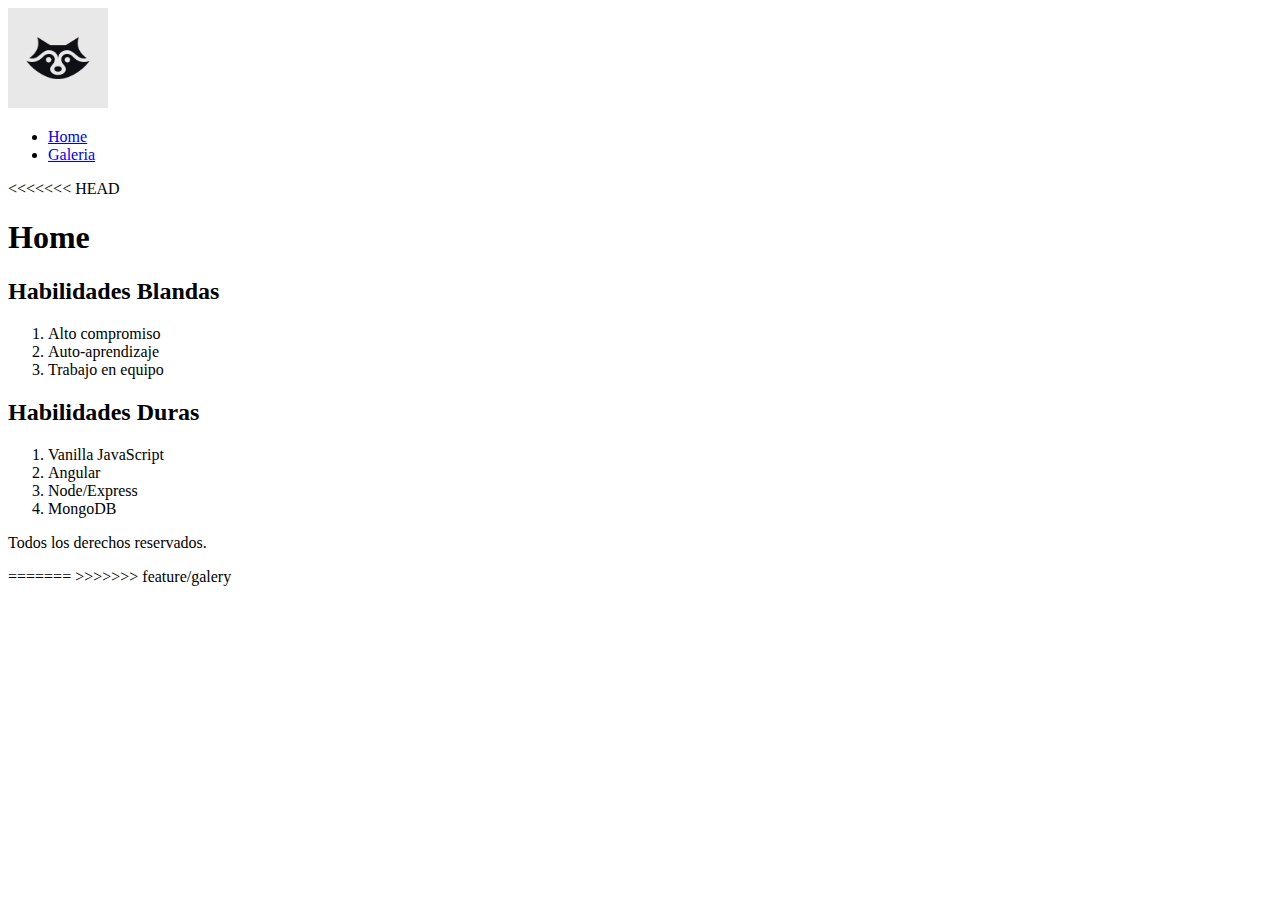
<file: index.html>
<!DOCTYPE html>
<html lang="en">
<head>
    <meta charset="UTF-8">
    <meta name="viewport" content="width=device-width, initial-scale=1.0">
    <title>Home - Portfolio</title>
</head>
<body>
    <header>
        <img width="100px" src="./images/logo mapache.jpg" alt="Logo: Mapache">
    <nav>
        <ul>
            <li><a href="./index.html">Home</a></li>
            <li><a href="./galeria.html">Galeria</a></li>
        </ul>
    </nav>
<<<<<<< HEAD
    </header>
    <main>
        <h1>Home</h1>
        <main>
            <section class="skills">
                <h2>Habilidades Blandas</h2>
                <ol>
                    <li>Alto compromiso</li>
                    <li>Auto-aprendizaje</li>
                    <li>Trabajo en equipo</li>
                </ol>
                <h2>Habilidades Duras</h2>
                <ol>
                    <li>Vanilla JavaScript</li>
                    <li>Angular</li>
                    <li>Node/Express</li>
                    <li>MongoDB</li>
                </ol>
            </section>
    
        </main>
    </main>
    <footer>
        <p class="copyright">Todos los derechos reservados.</p>
    </footer>

=======
    
>>>>>>> feature/galery
</body>
</html>
</file>
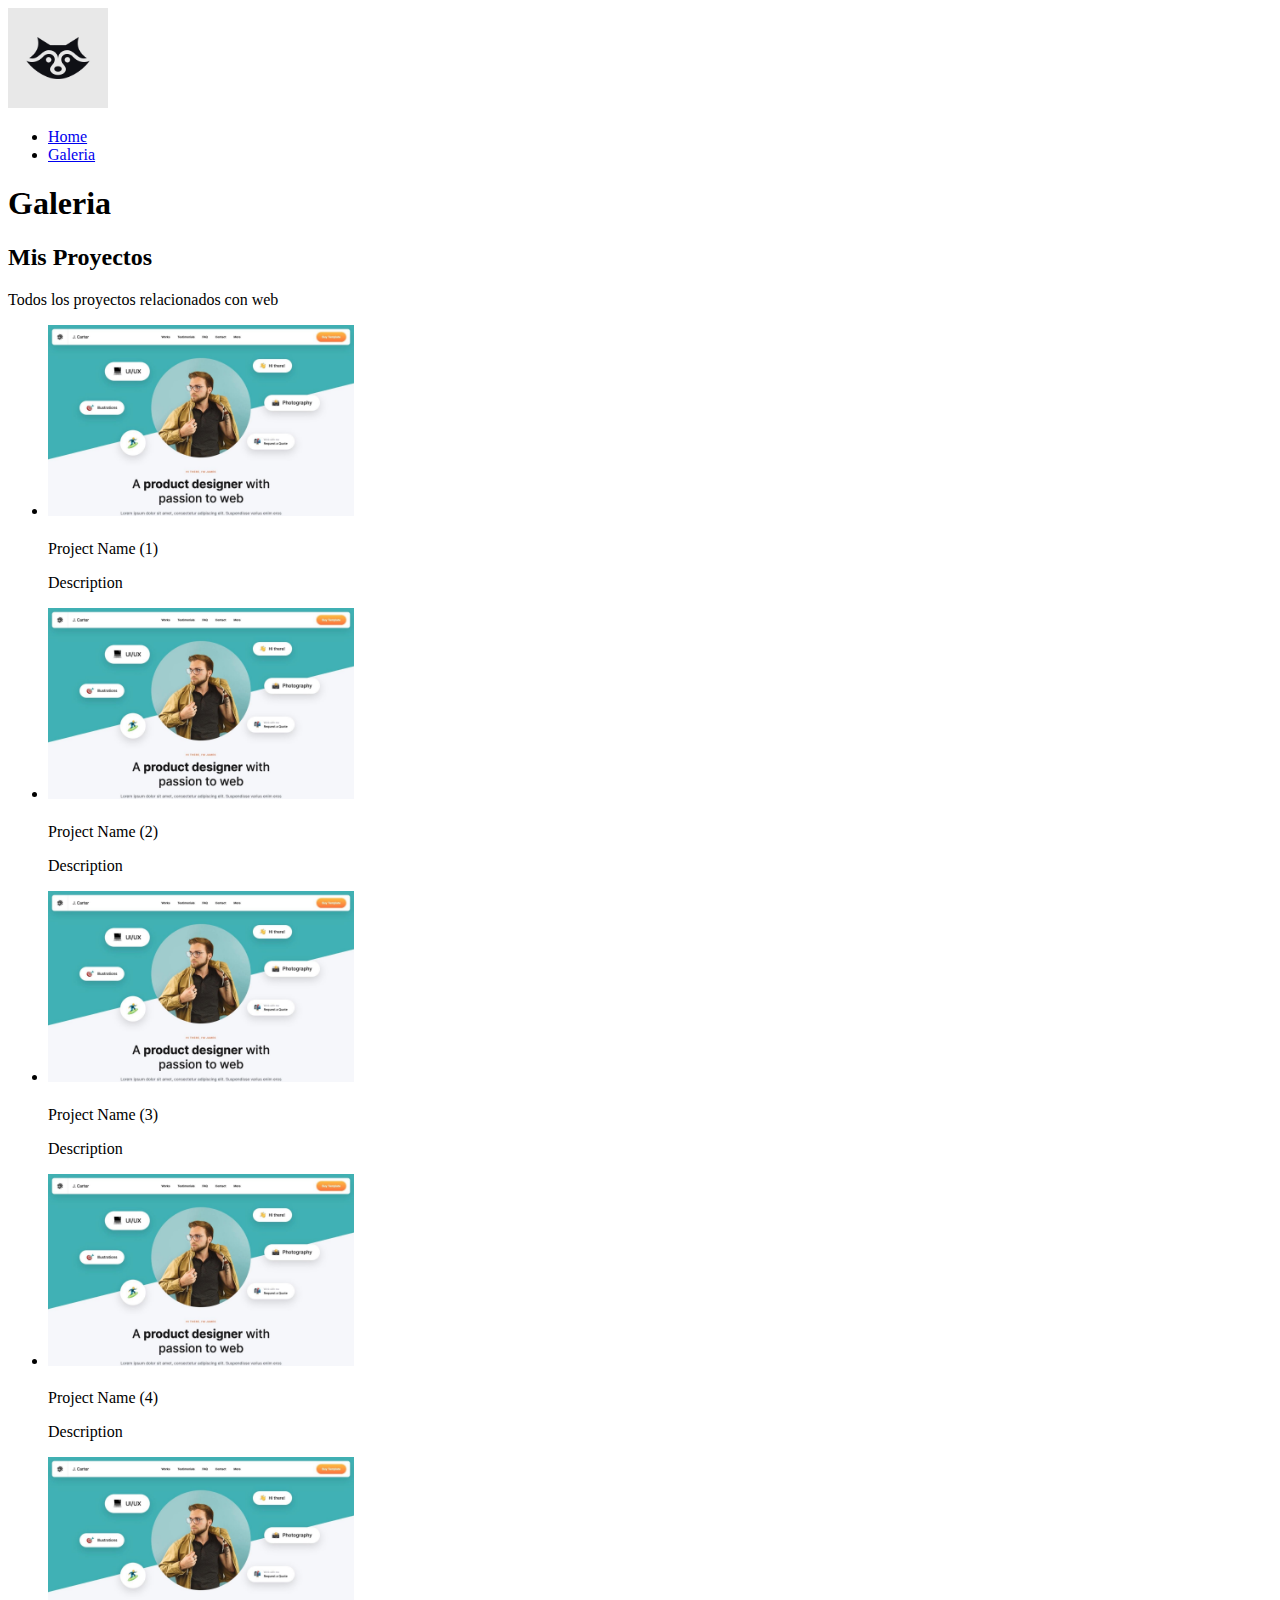
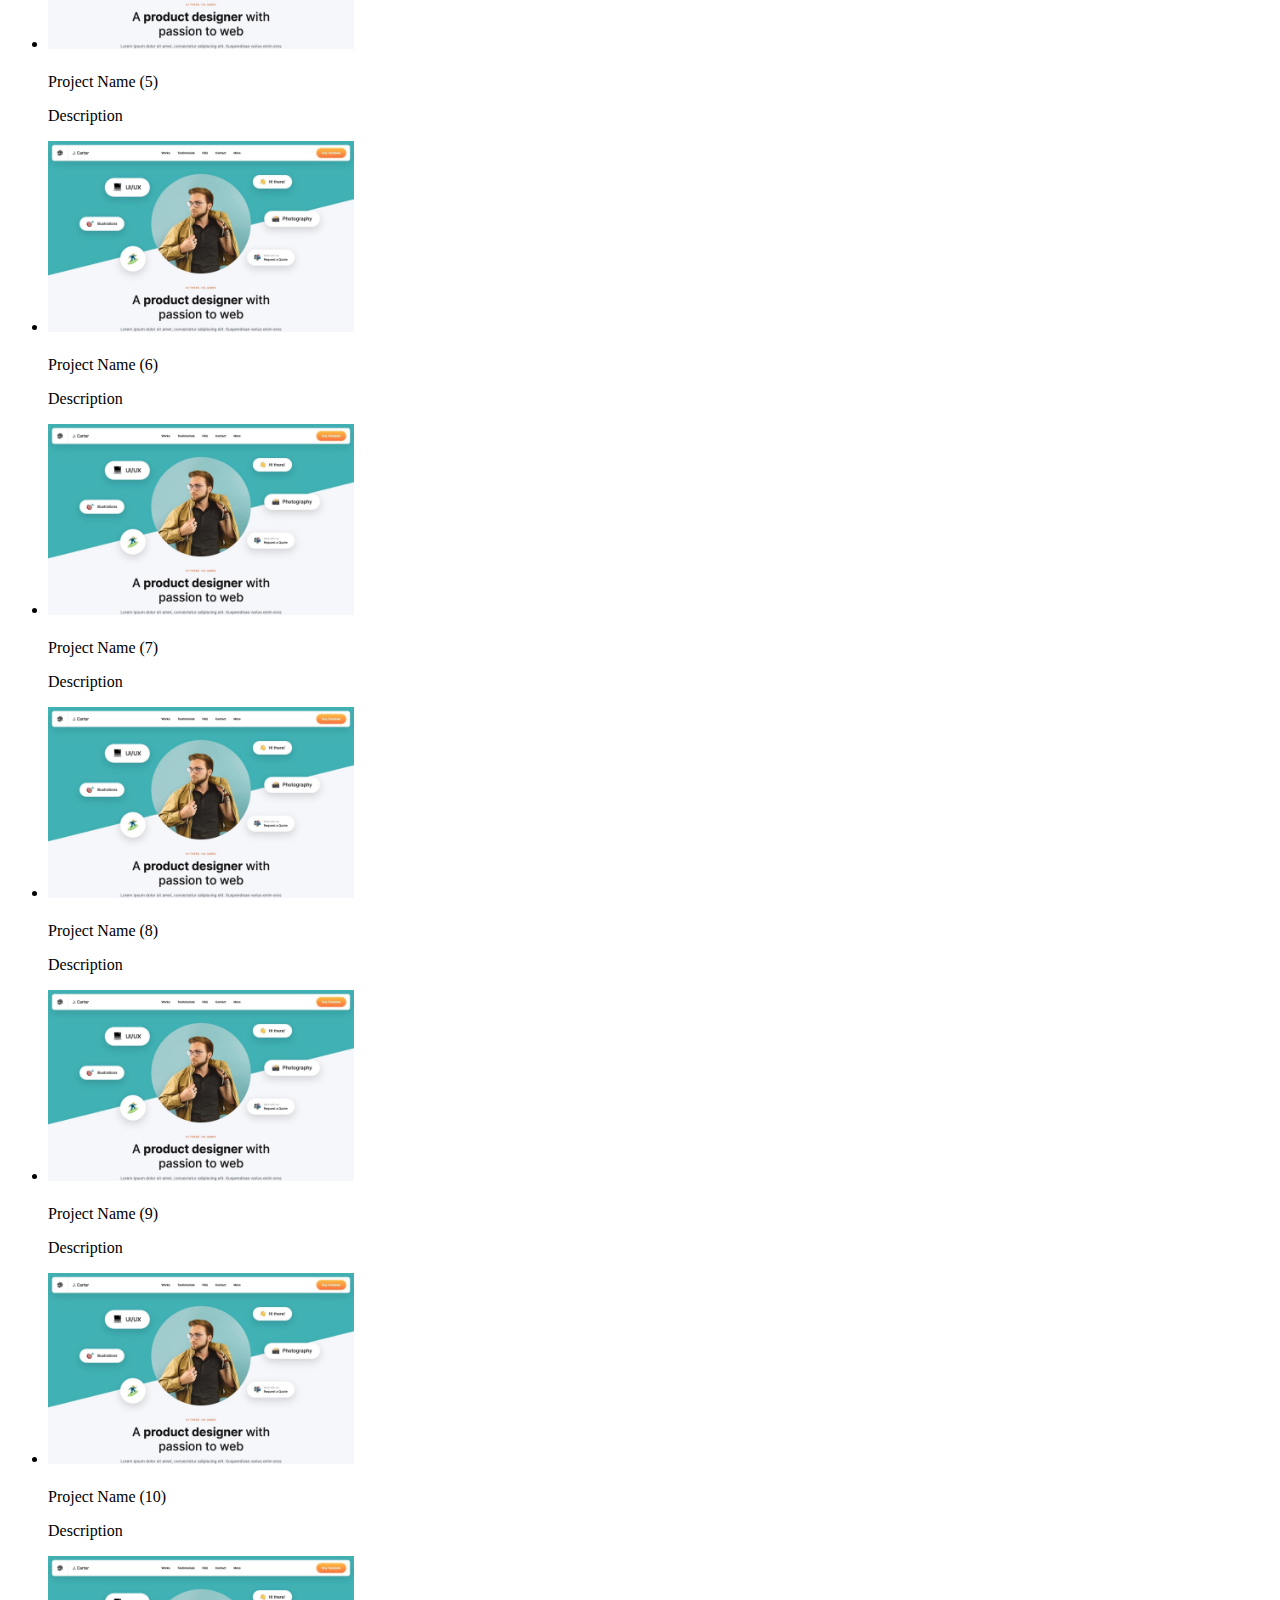
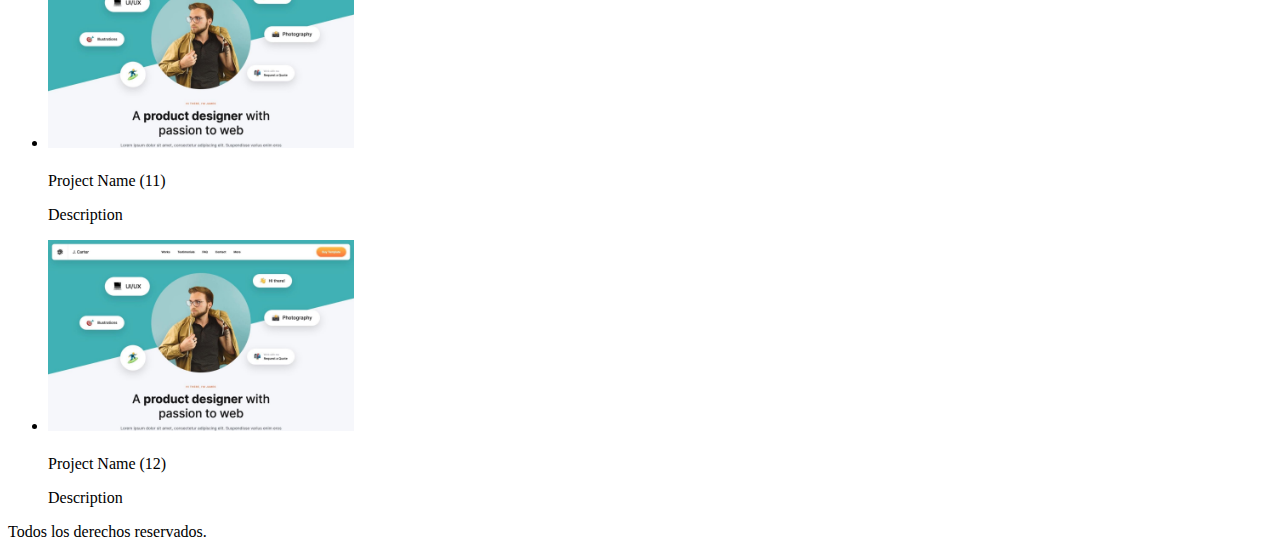
<file: galeria.html>
<!DOCTYPE html>
<html lang="en">
<head>
    <meta charset="UTF-8">
    <meta name="viewport" content="width=device-width, initial-scale=1.0">
    <title>Galeria - Portfolio</title>
    <link rel="stylesheet" href="./css/main.css">
</head>
<body>
    <header>
        <img width="100px" src="./images/logo mapache.jpg" alt="Logo: Mapache">
    <nav>
        <ul>
            <li><a href="./index.html">Home</a></li>
            <li><a href="./galeria.html">Galeria</a></li>
        </ul>
    </nav>
    </header>
    <main>
        <h1>Galeria</h1>
            <section class="gallery">
                <h2>Mis Proyectos</h2>
                <p>Todos los proyectos relacionados con web</p>
                <ul class="projects">
                    <li class="project">
                        <img src="./images/project.jpeg" alt="Project Name">
                        <h2 class="title-project"></h2> Project Name (1)
                        <p class="description-project">Description</p>
                    </li>
                    <li class="project">
                        <img src="./images/project.jpeg" alt="Project Name">
                        <h2 class="title-project"></h2> Project Name (2)
                        <p class="description-project">Description</p>
                    </li>
                    <li class="project">
                        <img src="./images/project.jpeg" alt="Project Name">
                        <h2 class="title-project"></h2> Project Name (3)
                        <p class="description-project">Description</p>
                    </li>
                    <li class="project">
                        <img src="./images/project.jpeg" alt="Project Name">
                        <h2 class="title-project"></h2> Project Name (4)
                        <p class="description-project">Description</p>
                    </li>
                    <li class="project">
                        <img src="./images/project.jpeg" alt="Project Name">
                        <h2 class="title-project"></h2> Project Name (5)
                        <p class="description-project">Description</p>
                    </li>
                    <li class="project">
                        <img src="./images/project.jpeg" alt="Project Name">
                        <h2 class="title-project"></h2> Project Name (6)
                        <p class="description-project">Description</p>
                    </li>
                    <li class="project">
                        <img src="./images/project.jpeg" alt="Project Name">
                        <h2 class="title-project"></h2> Project Name (7)
                        <p class="description-project">Description</p>
                    </li>
                    <li class="project">
                        <img src="./images/project.jpeg" alt="Project Name">
                        <h2 class="title-project"></h2> Project Name (8)
                        <p class="description-project">Description</p>
                    </li>
                    <li class="project">
                        <img src="./images/project.jpeg" alt="Project Name">
                        <h2 class="title-project"></h2> Project Name (9)
                        <p class="description-project">Description</p>
                    </li>
                    <li class="project">
                        <img src="./images/project.jpeg" alt="Project Name">
                        <h2 class="title-project"></h2> Project Name (10)
                        <p class="description-project">Description</p>
                        </li>
                    <li class="project">
                        <img src="./images/project.jpeg" alt="Project Name">
                        <h2 class="title-project"></h2> Project Name (11)
                        <p class="description-project">Description</p>
                        </li>
                    <li class="project">
                        <img src="./images/project.jpeg" alt="Project Name">
                        <h2 class="title-project"></h2> Project Name (12)
                        <p class="description-project">Description</p>
                        </li>
                </ul>
            </section>
    </main>
    <footer>
        <p class="copyright">Todos los derechos reservados.</p>
    </footer>
</body>
</html>
</file>
<file: css/main.css>
/* Estilos generales del sitio */
.project img {
    width: 25%;
}
</file>
